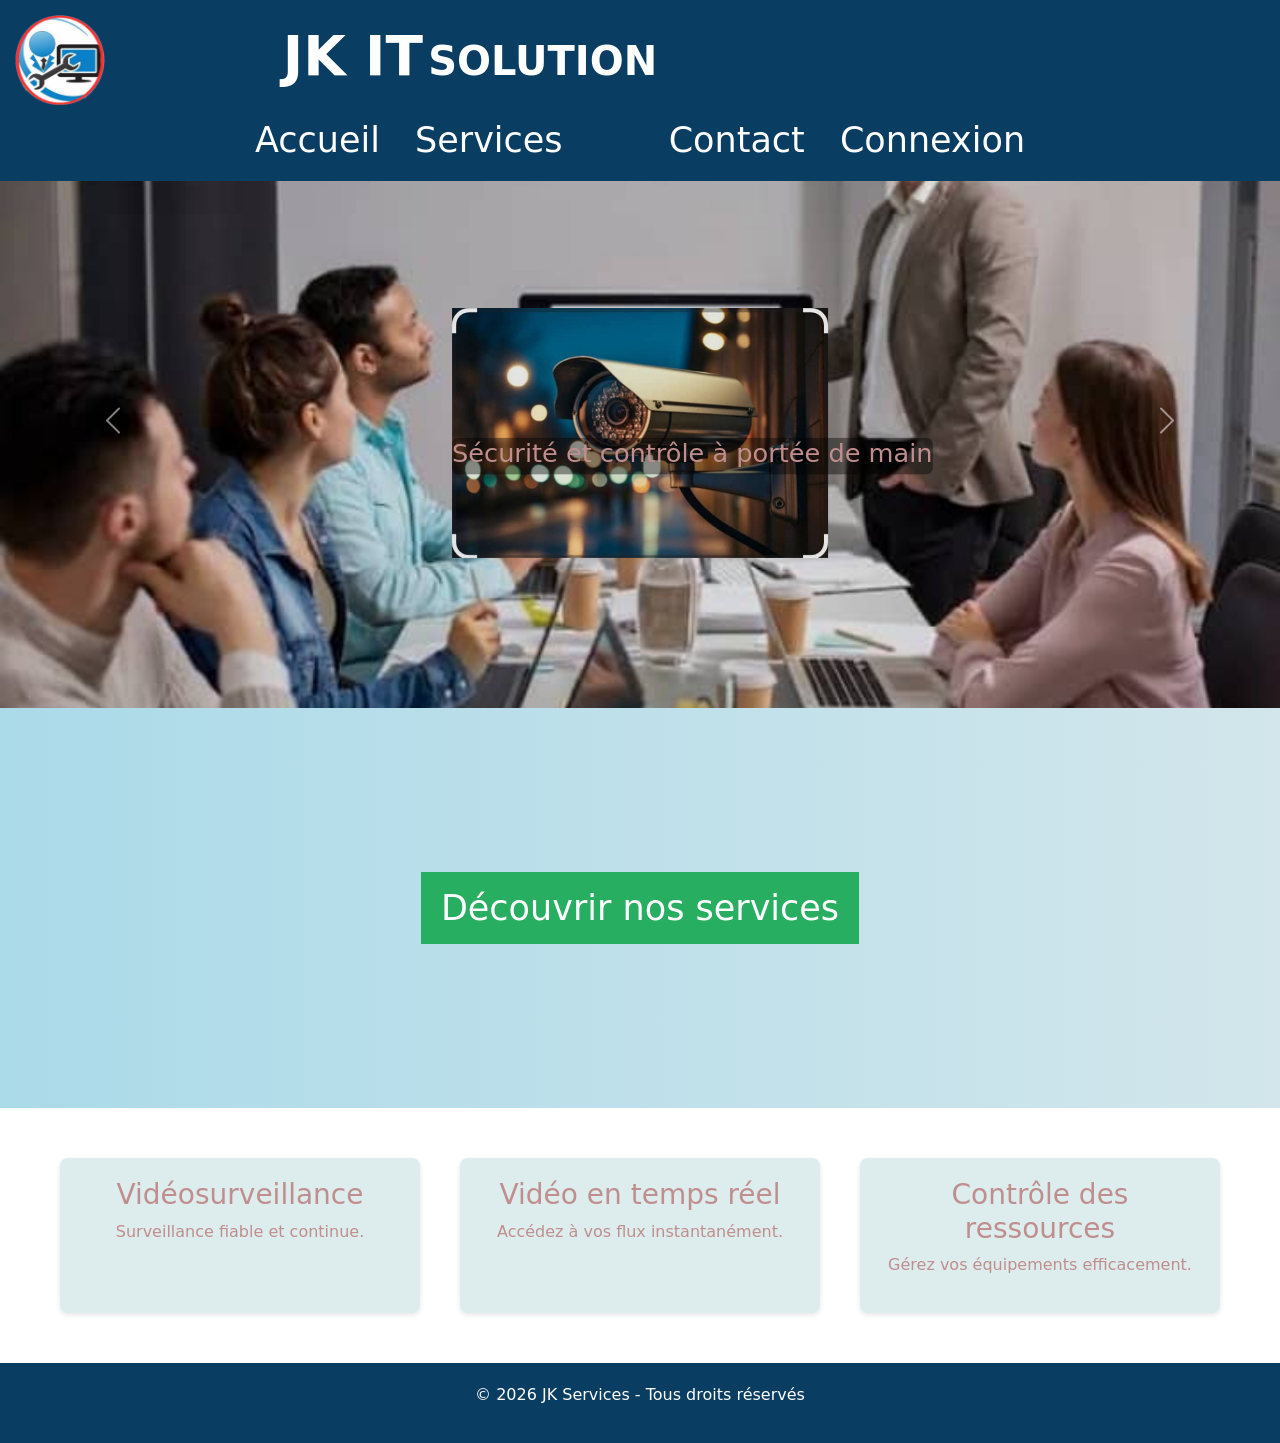
<file: index.html>
<html>

    <head>
        <link rel="stylesheet" href="style.css">
        <link rel="stylesheet" href="bootstrap.min.css"/>
	    <script src="bootstrap.bundle.min.js"></script>
        <meta charset="UTF-8">
        <title>JK</title>

    </head>
  <body>
  <header>
   <img src="Clipped_image_20260313_140735.png" alt="1" class="logo"> <p class="P1"><b>JK IT</b> <b class="b1">SOLUTION</b></p>
    <nav>
      <a href="#" id="Ac" class="A1">Accueil</a>
      <div id="card">
        <div style="height: 20%; background-color: black;"><h5>Welcome</h5> <i style="font-size: 16px;"> jk it solution</i></div> <br>
        <ul>
            <li><a href="#" class="Li">OP1</a></li>
            <li><a href="#" class="Li">OP2</a></li>
            <li><a href="#" class="Li">OP3</a></li>
            <li><a href="#" class="Li">OP4</a></li>
        </ul>
        <br> <br><br><br>
        <footer style="background-color: black; height: 2px;"> <p style="font-size: 7px;"> &copy; 2026 JK Services - Tous droits réservés</p></footer>
      </div>
      <script>
        document.getElementById("Ac").addEventListener("click", function(e) {
            e.preventDefault();
            document.getElementById("card").classList.toggle("active");
        } );
      </script>

      <a href="#" class="A1">
        <select  id="ser">
            <option value=" ">Services</option>
            <option value=" intrusion/intrusion.html" class="OP"> -> Tests D'intrusion</option>
            <option value=" vidéo/video.html" class="OP"> -> Video Surveillance </option>
            <option value=" reseau/reseau.html" class="OP"> -> Sécurité Des Réseaux </option>
            <option value=" optimisation/optimisation.html" class="OP"> -> Optimisation Des Reseaux </option>
            <option value=" atelier/atelier.html" class="OP"> -> Formation ET Atelier </option>
            <option value=" lot/lot.html" class="OP"> -> Consultation En lot </option>
        </select>
        <script>
            document.getElementById("ser").addEventListener("change",
                function(){
                    var selectedvalue = this.value;
                    if (selectedvalue){
                        window.location.href = selectedvalue;
                    }
                } );
                
        </script>			
      </a>
      <a href="contacte/contact.html" class="A1">Contact</a>
      <a href="#" class="A1">Connexion</a>
    </nav>
  </header>
  <br><br> <br> <br> &copy; Ego <br> <br> <br>
  <div class="D6">  
    <br> <br> <br> <br> <br> 
        <div class="carousel slide D2" id="car" data-bs-ride="carousel">
            <div class="carousel-inner ">
                <div class="carousel-item active D4">
                    <img src="IMG-20260310-WA0022.jpg" class="d-block w-100" alt="1">
                </div>
                <div class="carousel-item D4">
                    <img src="IMG-20260310-WA0021.jpg" class="d-block w-100" alt="2">
                </div>
                <div class="carousel-item D4">
                    <img src="IMG-20260310-WA0020.jpg" class="d-block w-100" alt="3">
                </div>
                <div class="carousel-item D4">
                    <img src="IMG-20260310-WA0034.jpg" class="d-block w-100" alt="4">
                </div>
                <div class="carousel-item D4">
                    <img src="IMG-20260310-WA0035.jpg" class="d-block w-100" alt="5">
                </div>
                <div class="carousel-item D4">
                    <img src="IMG-20260310-WA0031.jpg" class="d-block w-100" alt="6">
                </div>
                <div class="carousel-item D4">
                    <img src="IMG-20260310-WA0033.jpg" class="d-block w-100" alt="7">
                </div>
            </div>
            <button class="carousel-control-prev" type="button" data-bs-target="#car" data-bs-slide="prev">
                <span class="carousel-control-prev-icon" ></span>
            </button>            
            <button class="carousel-control-next" type="button" data-bs-target="#car" data-bs-slide="next">
                <span class="carousel-control-next-icon" ></span>
            </button>
            <div class="hero-text">
                <h2>Sécurité et contrôle à portée de main</h2>
            </div> 	
        </div> 	 
    </div>
  <section class="hero">
   
    <button>Découvrir nos services</button>
  </section>

  <section class="services">
    <div class="service-card">
      <h3>Vidéosurveillance</h3>
      <p>Surveillance fiable et continue.</p>
    </div>
    <div class="service-card">
      <h3>Vidéo en temps réel</h3>
      <p>Accédez à vos flux instantanément.</p>
    </div>
    <div class="service-card">
      <h3>Contrôle des ressources</h3>
      <p>Gérez vos équipements efficacement.</p>
    </div>
  </section>

  <button id="bt">&#8679</button>

  <script>
    const card = document.getElementById("card");
    const logo = document.querySelector(".logo");
    const header = document.querySelector("header");
    const bt = document.getElementById("bt");
    let  lastscroll = 0;
    window.addEventListener("scroll", () => {
        let currentScroll = window.pageYOffset;

        if (currentScroll > lastscroll) {
            header.classList.add("hidden");
            logo.classList.add("down");
            card.classList.add("cd")

        }else {
            header.classList.remove("hidden");
            logo.classList.remove("down");
            card.classList.remove("cd")
        }

        lastscroll = currentScroll;

        if (currentScroll > 200) {
            bt.classList.add("show");
        } else {
            bt.classList.remove("show");
        }
    });
    bt.addEventListener("click", () => {
        window.scrollTo({
            top : 0,
            behavior : "smooth"
        });
    });
  </script>

  <footer>
    <p>&copy; 2026 JK Services - Tous droits réservés</p>
  </footer>
 </body>

</html>
</file>
<file: style.css>
body {
      margin: 0;
      font-family: Arial, sans-serif;
      background-color: rgb(221, 236, 236); 
      color: #c08e8e;
    }

    body::-webkit-scrollbar {
      width: 30px;
    }

    body::-webkit-scrollbar-track {
      background: #e0e0e0;
      border-radius: 10px;
    }
    body::-webkit-scrollbar-thumb {
      background:
        repeating-linear-gradient(
          to bottom,
            #0A3D62 0%,
            #0A3D62 24%,
            #ffff 24%,
            #ffff 26%,
            #0A3D62 26%,
            #0A3D62 50%,
            #ffff 50%,
            #ffff 52%,
            #0A3D62 52%,
            #0A3D62 76%,
            #ffff 76%,
            #ffff 78%,
            #0A3D62 78%,
            #0A3D62 100%

        );
     
      border-radius: 10px;
      border: 2px solid #e0e0e0;
    }

    body::-webkit-scrollbar-thumb:hover {
      background: #c86e8e;
    }

    header {
      background-color: #0A3D62;
      color: rgb(255, 255, 255);
      padding: 15px;
      text-align: center;
      position: fixed;
      width: 100%;
      top: 0;
      transition: top 0.4s ease;
      z-index: 1000;
    }
    header.hidden {
      top: -120px;
    }

    #bt {
      position:  fixed;
      bottom: 20px;
      right: 20px;
      background: #0A3D62;
      color: #fff;
      border: none;
      padding: 12px 16px;
      border-radius: 50%;
      font-size: 20px;
      cursor: pointer;
      display: none;
      box-shadow: 0 4px 8px rgb(20, 20, 20);
      transition: opacity 0.3s ease;
    }

    #bt.show {
      display: block;
      opacity: 1;
    }

    .logo{
        float: left;
        width: 90px;
        height: 90px;
        transition: transform 0.1s ease;
    }
    .logo.down {
      width: 50px;
      height: 50px;
      transform: translateY(220%);
    }
    .P1 {
        padding-right: 430px;
    }

    b{
        font-size: 55px;
    }

    .b1{
        font-size: 40px;
    }

    .A1{
      color: rgb(255, 255, 255);
      margin: 0 15px;
      text-decoration: none;
      font-size: 35px;
    }
    
    .A1:hover{
        color: green;
        font-family: verdana;
        cursor: pointer;
    }
    .hero {
      background: linear-gradient(to right, rgb(171, 218, 233), rgb(210, 230, 235));
      height: 400px;
      display: flex;
      flex-direction: column;
      justify-content: center;
      align-items: center;
      color: white;
      text-shadow: 1px 1px 2px black;
    }
            
.D6{
	 background: url('IMG-20260310-WA0024.jpg') no-repeat center/cover;
	margin:auto;
	height:60%;
	padding:20px;
}
	
#car img{
	width:50%;
	object-fit:contain;
	height:50%;
}

.carousel-control-prev,
.carousel-control-next{
	position:absolute;
	top:50%;
	transform: translateY(-5%);
	background-color:skyblue;
}

.carousel-control-prev{
	left:0;
}
 
 .carousel-control-next{
	right:0;
 }	

 
.container{
	display:flex;
	flex-wrap:wrap;
	gap:10px;
 }
    .hero button {
      background-color: #27AE60;
      border: none;
      padding: 10px 20px;
      color: white;
      font-size: 35px;
      cursor: pointer;
    }

    button:hover{
       font-family: verdana;
       cursor: pointer;
    }
    .services {
      display: flex;
      justify-content: space-around;
      padding: 40px;
    }
    
.service-card {
      background-color: rgb(221, 236, 236); 
      color: #c08e8e;
      padding: 20px;
      border-radius: 8px;
      box-shadow: 0 2px 5px rgba(0,0,0,0.1);
      width: 30%;
      margin: 10px;
      text-align: center;
}
    footer {
      background-color: #0A3D62;
      color: white;
      text-align: center;
      padding: 20px;
    }

    .hero-text {
  position: absolute;       
  top: 50%;                  
  left: 30%;   
  color: #c08e8e;              
  margin: auto; 
  background: rgba(0, 0, 0, 0.4);   
  border-radius: 8px;
  transform: scale(0.8);
}

select {
  appearance: none;
  width: 17%;
  background-color: #0A3D62;
  color: white;
  border: none;

}

select::-ms-expand {
  display: none;
}

.op{
  color: #27AE60;
  background-color: rgb(20, 20, 20);
  position: absolute;
}

#card {
  transition: transform 0.3s ease;
}

#card {
  position: fixed;
  top:27%;
  left: -400px;
  width: 20%;
  height: 50%;
  background:linear-gradient( to right, rgb(16, 164, 233), rgb(136, 202, 240));
  box-shadow: 2px 0 8px rgba(20, 20, 20, 0.3);
  transition: left 0.5s ease;
  z-index: 1000;
}

#card.cd {
  transform: translateY(-36%);
}

#card.active {
  left: 0;
}

.Li{
  text-decoration: none;
  color: white;
  padding-right: 100px;
}

li .Li:hover {
  font-family: Verdana;
  cursor: pointer;
  color: #27AE60;
}
</file>
